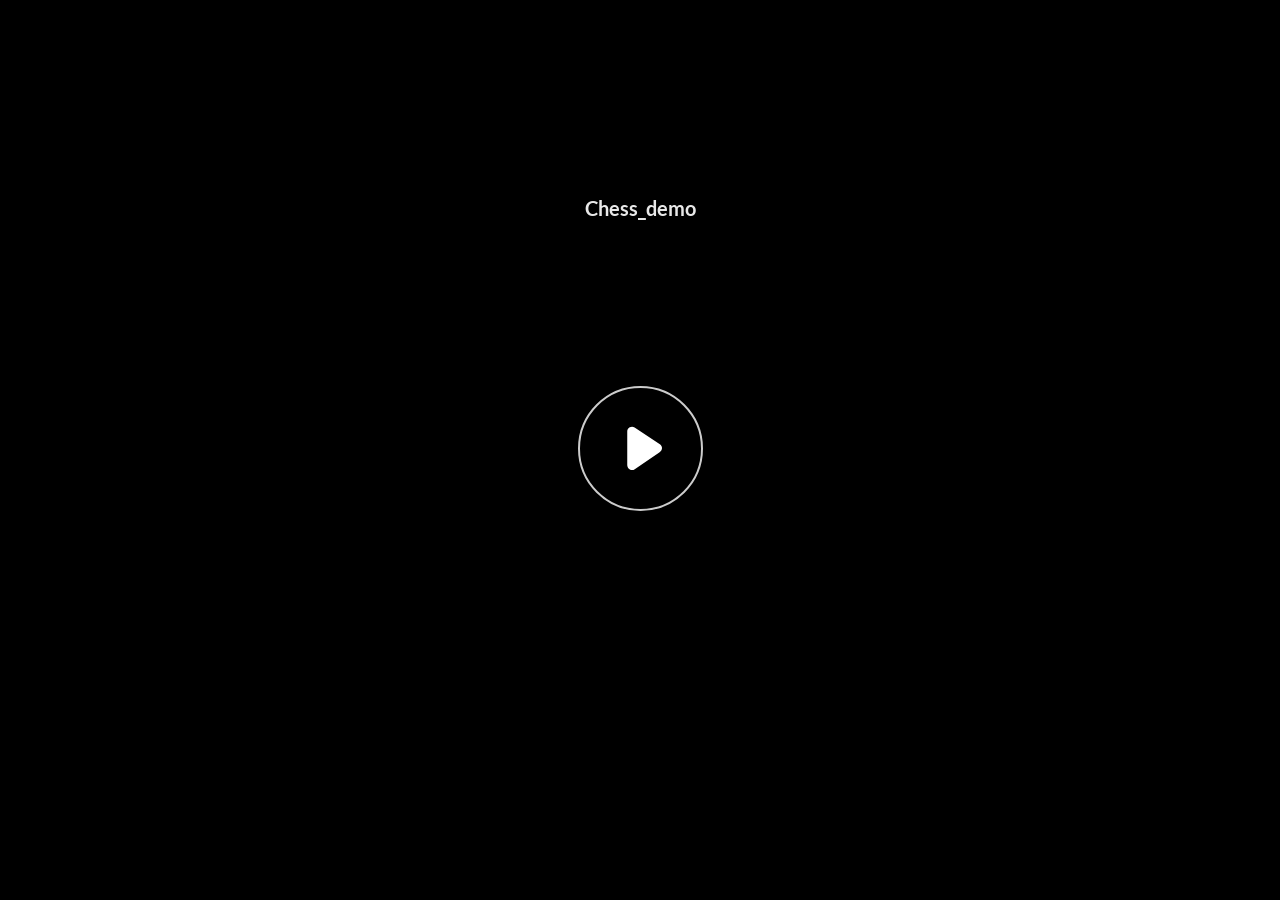
<file: index.html>
﻿<!doctype html>
<html lang="fr-FR">
<head>
  <meta charset="utf-8">
  <!-- Créé à l'aide de Storyline 360 x64 - http://www.articulate.com  -->
  <!-- version: 3.115.36688.0 -->
  <title>Chess_demo</title>
  <meta http-equiv="x-ua-compatible" content="IE=edge"/>
  <meta name="viewport" content="width=device-width,initial-scale=1,user-scalable=no,shrink-to-fit=no,minimal-ui"/>
  <meta name="apple-mobile-web-app-capable" content="yes"/>
  <style>
    html, body { height: 100%; padding: 0; margin: 0 }
    #app { height: 100%; width: 100%; }
  </style>

  <script>
    window.DS = {};
    window.globals = {
      DATA_PATH_BASE: '',
      HAS_FRAME: true,
      HAS_SLIDE: true,

      lmsPresent: false,
      tinCanPresent: false,
      cmi5Present: false,
      aoSupport: false,
      scale: 'Scaled',
      captureRc: false,
      browserSize: 'optimal',
      bgColor: '#282828',
      features: 'DropInBase,JsInteractions,PlayerMemoryEnhancements,PlayerSizeOption,SlideLevelScale',
      themeName: 'unified',
      preloaderColor: '#FFFFFF',
      suppressAnalytics: false,
      productChannel: 'stable',
      publishSource: 'storyline',
      aid: 'aid|b4f4a617-0e39-42a2-b440-563792917cf7',
      cid: '535922c4-c333-40e2-81b7-5f0505d2f2e3',
      playerVersion: '3.115.36688.0',
      publishTimestamp: '2026-05-27T09:37:40.9697326Z',
      maxIosVideoElements: 10,
      connectionSettings: { message: 'Vous%20%C3%AAtes%20hors%20ligne.%20Tentative%20de%20reconnexion...', useDarkTheme: false, mode: 'disabled' },
      hasFeature: function(feature) {
        return this.features.split(',').includes(feature);
      },
      
      parseParams: function(qs) {
        if (window.globals.parsedParams != null) {
          return window.globals.parsedParams;
        }
        qs = (qs || window.location.search.substr(1)).split('+').join(' ');
        var params = {},
            tokens,
            re = /[?&]?([^=]+)=([^&]*)/g;

        while (tokens = re.exec(qs)) {
          params[decodeURIComponent(tokens[1]).trim()] =
            decodeURIComponent(tokens[2]).trim();
        }
        window.globals.parsedParams = params;
        return params;
      }

    };

    if (window.flagsUnderTest != null) {
      window.globals.features = window.flagsUnderTest.reduce((accum, feature) => {
        if (!accum.includes(feature)) {
          accum.push(feature);
        }
        return accum;
      }, window.globals.features.split(',')).join();
    }
  </script>
  <script>
    var isIe11 = ('ActiveXObject' in window || window.MSBlobBuilder != null)
      && window.msCrypto != null && !window.ActiveXObject;
    if (isIe11) {
      window.globals.unsupportedBrowser = true;
      document.write(atob('[base64]'));
    }
  </script>

  <script>
    if (window.globals.hasFeature('Localization')) {
      
      
    }
  </script>

  
  
  <script>window.THREE = { };</script>
  
</head>
<body style="background: #282828" class="cs-HTML theme-unified">
  <!-- 360 -->
  <script>!function(){var e,i=/iPhone/i,o=/iPod/i,n=/iPad/i,t=/\biOS-universal(?:.+)Mac\b/i,r=/\bAndroid(?:.+)Mobile\b/i,a=/Android/i,d=/(?:SD4930UR|\bSilk(?:.+)Mobile\b)/i,p=/Silk/i,l=/Windows Phone/i,u=/\bWindows(?:.+)ARM\b/i,b=/BlackBerry/i,s=/BB10/i,c=/Opera Mini/i,f=/\b(CriOS|Chrome)(?:.+)Mobile/i,h=/Mobile(?:.+)Firefox\b/i,v=function(e){return void 0!==e&&"MacIntel"===e.platform&&"number"==typeof e.maxTouchPoints&&e.maxTouchPoints>1&&"undefined"==typeof MSStream};e=function(e){var m={userAgent:"",platform:"",maxTouchPoints:0};e||"undefined"==typeof navigator?"string"==typeof e?m.userAgent=e:e&&e.userAgent&&(m={userAgent:e.userAgent,platform:e.platform,maxTouchPoints:e.maxTouchPoints||0}):m={userAgent:navigator.userAgent,platform:navigator.platform,maxTouchPoints:navigator.maxTouchPoints||0};var g=m.userAgent,y=g.split("[FBAN");void 0!==y[1]&&(g=y[0]),void 0!==(y=g.split("Twitter"))[1]&&(g=y[0]);var A=function(e){return function(i){return i.test(e)}}(g),w={apple:{phone:A(i)&&!A(l),ipod:A(o),tablet:!A(i)&&(A(n)||v(m))&&!A(l),universal:A(t),device:(A(i)||A(o)||A(n)||A(t)||v(m))&&!A(l)},amazon:{phone:A(d),tablet:!A(d)&&A(p),device:A(d)||A(p)},android:{phone:!A(l)&&A(d)||!A(l)&&A(r),tablet:!A(l)&&!A(d)&&!A(r)&&(A(p)||A(a)),device:!A(l)&&(A(d)||A(p)||A(r)||A(a))||A(/\bokhttp\b/i)},windows:{phone:A(l),tablet:A(u),device:A(l)||A(u)},other:{blackberry:A(b),blackberry10:A(s),opera:A(c),firefox:A(h),chrome:A(f),device:A(b)||A(s)||A(c)||A(h)||A(f)},any:!1,phone:!1,tablet:!1};return w.any=w.apple.device||w.android.device||w.windows.device||w.other.device,w.phone=w.apple.phone||w.android.phone||w.windows.phone,w.tablet=w.apple.tablet||w.android.tablet||w.windows.tablet,w}(),"object"==typeof exports&&"undefined"!=typeof module?module.exports=e:"function"==typeof define&&define.amd?define((function(){return e})):this.isMobile=e}();
    window.isMobile.apple.tablet = window.isMobile.apple.tablet ||
      (navigator.platform === 'MacIntel' && navigator.maxTouchPoints > 1);
    window.isMobile.apple.device = window.isMobile.apple.device || window.isMobile.apple.tablet;
    window.isMobile.tablet = window.isMobile.tablet || window.isMobile.apple.tablet;
    window.isMobile.any = window.isMobile.any || window.isMobile.apple.tablet;
  </script>

  <div id="focus-sink" tabindex="-1"></div>

  <div id="preso"></div>
  <script>
    (function() {

      var classTypes = [ 'desktop', 'mobile', 'phone', 'tablet' ];

      var addDeviceClasses = function(prefix, testObj) {
        var curr, i;
        for (i = 0; i < classTypes.length; i++) {
          curr = classTypes[i];
          if (testObj[curr]) {
            document.body.classList.add(prefix + curr);
          }
        }
      };

      var params = window.globals.parseParams(),
          isDevicePreview = params.devicepreview === '1',
          isPhoneOverride = params.deviceType === 'phone' || (isDevicePreview && params.phone == '1'),
          isTabletOverride = (params.deviceType === 'tablet' || isDevicePreview) && !isPhoneOverride,
          isMobileOverride = isPhoneOverride || isTabletOverride;

      var deviceView = {
        desktop: !window.isMobile.any && !isMobileOverride,
        mobile: window.isMobile.any || isMobileOverride,
        phone: isPhoneOverride || (window.isMobile.phone && !isTabletOverride),
        tablet: isTabletOverride || window.isMobile.tablet
      };

      window.globals.deviceView = deviceView;
      window.isMobile.desktop = !window.isMobile.any;
      window.isMobile.mobile = window.isMobile.any;

      addDeviceClasses('view-', deviceView);

    })();
  </script>
  
  <script src='story_content/triggers.js' type=text/javascript></script>
<script src='story_content/user.js' type=text/javascript></script>
  <div class="slide-loader"></div>

  <script>
    var doc = document, loader = doc.body.querySelector('.slide-loader'); [ 1, 2, 3 ].forEach(function(n) { var d = doc.createElement('div'); d.style.backgroundColor = window.globals.preloaderColor; d.classList.add('mobile-loader-dot'); d.classList.add('dot' + n); loader.appendChild(d); });
  </script>

  <div class="mobile-load-title-overlay" style="display: none">
    <div class="mobile-load-title">Chess_demo</div>
  </div>

  <div class="mobile-chrome-warning"></div>

  
<style>
  .warn-connection-dialog {
    display: none;
    background: transparent;
    pointer-events: all;
    position: fixed;
    left: 0;
    top: 0;
    width: 100%;
    height: 100%;
    z-index: 999;
  }

  .warn-connection-content {
    pointer-events: all;
    border-radius: 4px;
    background: white;
    border: 1px solid #E7E7E7;
    color: #333333;
    box-shadow: 0 2px 4px rgba(0, 0, 0, 0.25);
    transition: all 150ms ease-out;
    position: absolute;
    white-space: nowrap;
  }

  .view-phone.is-landscape .warn-connection-content {
    left: 23px;
    bottom: 23px;
  }

  .view-tablet.is-landscape .warn-connection-content {
    left: 50%;
    top: 20px;
    transform: translateX(-50%);
  }

  .view-mobile.is-portrait .warn-connection-content {
    transform: translate(-50%, calc(-100% - 15px));
  }

  .warn-connection-content p {
    display: inline-block;
    margin: 0 8px 0 0;
    line-height: 33px;
    font-size: 11px;
  }

  .warn-connection-content svg {
    position: relative;
    vertical-align: middle;
    margin: 0 2px 2px 8px;
  }

  .view-desktop .warn-connection-content {
    left: 1.5em;
    bottom: 1.5em;
  }

  .view-desktop .warn-connection-content p {
    font-size: 1.1em;
  }

  .is-offline .warn-connection-dialog {
    display: block;
  }

  .is-offline .cs-panel * {
    pointer-events: none !important;
  }

  .is-offline .cs-panel {
    pointer-events: all !important;
  }

  .is-offline #nav-controls * {
    pointer-events: none !important;
  }

  .is-offline #nav-controls {
    pointer-events: all !important;
  }
</style>

<div class="warn-connection-dialog" role="alertdialog" aria-modal="true" tabindex="0" aria-labelledby="warn-connection-message">
  <div class="warn-connection-content">
    <svg width="17" height="15" viewBox="0 0 17 15" xmlns="http://www.w3.org/2000/svg">
      <path fill="#8F0000" stroke="white" d="M16.07,12.98 L15.88,12.23 L9.51,1.21 C8.97,0.26,7.6,0.26,7.06,1.21 L0.69,12.23 C0.15,13.16,0.81,14.36,1.91,14.36 H14.65 C15.47,14.36,16.05,13.7,16.07,12.98 Z"/>
      <path fill="white" stroke="white" d="M8.58,5.5 C8.35,5.28,8.5,5.35,8.21,5.32 C8.09,5.35,7.97,5.49,7.96,5.67 C7.97,5.79,7.98,5.92,7.98,6.04 L7.98,6.04 C7.99,6.17,8,6.31,8.01,6.43 L8.01,6.44 C8.03,6.92,8.06,7.41,8.09,7.9 L8.09,7.9 C8.12,8.39,8.14,8.88,8.17,9.37 C8.17,9.39,8.18,9.42,8.2,9.44 C8.23,9.46,8.25,9.47,8.28,9.47 C8.31,9.47,8.34,9.46,8.35,9.44 C8.37,9.43,8.38,9.4,8.39,9.35 L8.39,9.34 C8.39,9.24,8.4,9.15,8.4,9.05 L8.4,9.05 C8.41,8.96,8.41,8.86,8.42,8.75 C8.43,8.44,8.45,8.12,8.47,7.81 L8.47,7.81 C8.49,7.49,8.51,7.18,8.53,6.87 C8.55,6.46,8.56,6.05,8.59,5.64 L8.6,5.62 C8.6,5.57,8.59,5.53,8.58,5.5 L8.21,5.32 Z"/>
      <circle fill="white" stroke="white" cx="8.3" cy="11.35" r="0.3"/>
    </svg>
    <p id="warn-connection-message">You are offline. Trying to reconnect...</p>
  </div>
</div>

<script>
  (function() {
    window.DS.connection = {
      warningShown: false,
      assets: {},
      loadingAssetGroup: false,
      retryDelay: 500
    };

    var connectionSettings = window.globals.connectionSettings || {};

    var useConnectionMessages = window.AbortController != null &&
      window.location.protocol != 'file:' &&
      connectionSettings.mode === 'normal';

    window.DS.connection.useConnectionMessages = useConnectionMessages;

    var assetCount = 0;
    var checkLoadedId;


    if (useConnectionMessages && connectionSettings != null) {
      var contentEl = document.querySelector('.warn-connection-content');
      var messageEl = contentEl.querySelector('p');

      if (connectionSettings.useDarkTheme) {
        contentEl.style.borderColor = '#BABBBA';
        contentEl.style.backgroundColor = '#282828';
        contentEl.style.color = '#FFFFFF';
      }

      if (connectionSettings.message != null) {
        messageEl.textContent = window.decodeURIComponent(connectionSettings.message);
      }
    }

    function checkAssetsReady() {
      for (var i in DS.connection.assets) {
        if (!DS.connection.assets[i].success) {
          return false;
        }
      }
      return true;
    }

    function stopAssetGroup() {
      if (!useConnectionMessages) { return; }

      assetCount = 0;

      DS.connection.oldAssetGroup = DS.connection.assets;
      DS.connection.assets = {};
      DS.connection.loadingAssetGroup = false;
      clearInterval(checkLoadedId);
    }

    function startAssetGroup() {
      if (!useConnectionMessages) { return; }
      var ticks = 0;
      clearInterval(checkLoadedId);
      checkLoadedId = setInterval(function() {
        var loaded = 0;
        if (assetCount === 0 && loaded === 0) {
          clearInterval(checkLoadedId);
          return;
        }

        for (var i in DS.connection.assets) {
          if (DS.connection.assets[i].success) {
            loaded++;
          }
        }

        if (assetCount === loaded && checkAssetsReady()) {
          for (var i in DS.connection.assets) {
            if (DS.connection.assets[i].action) {
              DS.connection.assets[i].action();
            }
          }
          hideWarning();
          stopAssetGroup();
        }
      }, 100)
    }

    function requiredAsset(url, action, retry, type) {
      if (!useConnectionMessages) { return; }
      if (DS.connection.assets[url]) { return; }

      DS.connection.assets[url] = {
        success: false, action: action, retry: retry, type: type
      };
      assetCount = Object.keys(DS.connection.assets).length;
      if (!DS.connection.loadingAssetGroup) {
        startAssetGroup();
      }
      DS.connection.loadingAssetGroup = true;
    }

    function assetLoaded(url) {
      if (!useConnectionMessages) { return; }
      if (DS.connection.assets[url]) {
        DS.connection.assets[url].success = true;
      }
    }

    function assetFailed(url) {
      if (!useConnectionMessages) { return; }
      if (!DS.connection.assets[url]) {
        if (/\.js$/.test(url) && url.indexOf('transcripts') === -1) {
          setTimeout(function() {
            if (DS.connection.lastSlideLoaded != null) {
              DS.connection.lastSlideLoaded();
            }
          }, DS.connection.retryDelay);
        }
        return;
      }
      if (!DS.connection.warningShown) { showWarning(); }
      if (DS.connection.assets[url].retry) {
        setTimeout(function() {
          if (!DS.connection.assets[url].success) {
            DS.connection.assets[url].retry()
          }
        }, DS.connection.retryDelay);
      }
    }

    function hideWarning() {
      document.body.classList.remove('is-offline');
      DS.connection.warningShown = false;
      enableKeys();
    }
    DS.connection.hideWarning = hideWarning

    function showWarning(btn) {
      document.body.classList.add('is-offline')
      DS.connection.warningShown = true;
      updateWarningPosition();
      disableKeys();
    }

    function updateWarningPosition() {
      if (!DS.connection.warningShown) {
        return;
      }

      var isPortrait = document.body.classList.contains('is-portrait');
      var isMobile = document.body.classList.contains('view-mobile');
      var warningEl = document.querySelector('.warn-connection-content');

      if (isPortrait && isMobile) {
        var slide = document.querySelector('.primary-slide');
        var slideRect = slide != null
          ? slide.getBoundingClientRect()
          : { top: window.innerHeight, left: 0, width: window.innerWidth };

        warningEl.style.top = `${slideRect.top}px`
        warningEl.style.left = `${slideRect.left + slideRect.width / 2}px`
      } else {
        warningEl.style.top = null;
        warningEl.style.left = null;
      }

      window.requestAnimationFrame(updateWarningPosition);
    }

    function onDisableKeyDown(e) {
      e.preventDefault();
      e.stopImmediatePropagation();
    }

    function onDisableKeyUp(e) {
      e.preventDefault();
      e.stopImmediatePropagation();
    }

    var accStyle = document.createElement('style');
    var warnDialogEl = document.querySelector('.warn-connection-dialog');

    function disableKeys() {
      if (DS.views && DS.views.nsStack && DS.views.nsStack.length === 1) {
        DS.views.nsStack[0].tabReachable = false
        DS.views.nsStack[0].updateTabIndex(true);
      }

      accStyle.innerHTML = '.acc-shadow-dom { display: none; }';
      document.body.appendChild(accStyle);

      warnDialogEl.parentNode.append(warnDialogEl);
      warnDialogEl.focus();
    }

    function enableKeys() {
      accStyle.remove();
      if (DS.views && DS.views.nsStack && DS.views.nsStack.length === 1 && DS.views.nsStack[0].name === '_frame') {
        DS.views.nsStack[0].tabReachable = true;
        DS.views.nsStack[0].updateTabIndex();
      }
    }

    // these will all be noops if the feature flag isn't set in
    // the data and `window.globals.features`
    DS.connection.requiredAsset = requiredAsset;
    DS.connection.assetLoaded = assetLoaded;
    DS.connection.assetFailed = assetFailed;
    DS.connection.stopAssetGroup = stopAssetGroup;
    DS.connection.startAssetGroup = startAssetGroup;
  })();
</script>


  <script>
    
    if (window.autoSpider && window.vInterfaceObject) {
      document.querySelector('.mobile-load-title-overlay').style.display = 'none';
    }
  </script>

  

  <link rel="stylesheet" href="html5/data/css/output.min.css" data-noprefix/>
</body>
<script src="html5/lib/scripts/bootstrapper.min.js"></script>
</html>
</file>
<file: html5/data/css/output.min.css>
@font-face {
  font-family: 'LatoBold Charset1_ BoldB0EAFD59';
  src: url('[data-uri]');
  font-style: normal;
  font-weight: normal;
}
@font-face {
  font-family: 'Lato Charset1_ 5vbIG5by84A5F719';
  src: url('[data-uri]');
  font-style: normal;
  font-weight: normal;
}
@font-face {
  font-family: 'Baskerville Old Face Ch785AC4F0';
  src: url('[data-uri]');
  font-style: normal;
  font-weight: normal;
}
@font-face {
  font-family: 'Baskerville Old FacBoldCF4C7742';
  src: url('[data-uri]');
  font-style: normal;
  font-weight: normal;
}
@font-face {
  font-family: 'Open SansBold CharsBold3BDEA53A';
  src: url('[data-uri]');
  font-style: normal;
  font-weight: normal;
}
@font-face {
  font-family: 'Open Sans Charset1_ 64IA92CADDE';
  src: url('[data-uri]');
  font-style: normal;
  font-weight: normal;
}
@font-face {
  font-family: 'Baskerville Old Face Ch6A4C242A';
  src: url('[data-uri]');
  font-style: normal;
  font-weight: normal;
}
@font-face {
  font-family: 'Baskerville Old FacBold9F7AD5CF';
  src: url('[data-uri]');
  font-style: normal;
  font-weight: normal;
}
@font-face {
  font-family: 'Open Sans Charset0_v9TY33EDE6F2';
  src: url('[data-uri]');
  font-style: normal;
  font-weight: normal;
}
@font-face {
  font-family: 'Open SansBold CharsBoldE47A47C6';
  src: url('[data-uri]');
  font-style: normal;
  font-weight: normal;
}
.cs-HTML {
  background: rgba(40, 40, 40, 1);
}
.cs-npnxnanbnsnfns00000000001 .cs-infopanel  {
  box-shadow: 0 1px 0 rgba(0, 0, 0, 0);
  background: rgba(255, 255, 255, 1);
}
.cs-npnxnanbnsnfns00000000001 .cs-infopanel .cs-link {
  color: rgba(186, 187, 186, 1);
}
.cs-npnxnanbnsnfns00000000001 .cs-infopanel .cs-link:hover {
  color: rgba(255, 255, 255, 1);
}
.cs-npnxnanbnsnfns00000000001 .cs-infopanel .cs-name {
  color: rgba(68, 68, 68, 1);
}
.cs-npnxnanbnsnfns00000000001 .cs-infopanel .cs-title {
  color: rgba(153, 153, 153, 1);
}
.cs-npnxnanbnsnfns00000000001 .cs-infopanelpopup  {
  box-shadow: 0 1px 0 rgba(0, 0, 0, 0);
  background: rgba(0, 0, 0, 0);
}
.cs-npnxnanbnsnfns00000000001 .cs-infopanelpopup .cs-link {
  color: rgba(255, 0, 0, 1);
}
.cs-npnxnanbnsnfns00000000001 .cs-infopanelpopup .cs-link:hover {
  color: rgba(255, 255, 255, 1);
}
.cs-npnxnanbnsnfns00000000001 .cs-infopanelpopup .cs-name {
  color: rgba(255, 255, 255, 1);
}
.cs-npnxnanbnsnfns00000000001 .cs-infopanelpopup .cs-bio {
  color: rgba(186, 187, 186, 1);
}
.cs-npnxnanbnsnfns00000000001 .cs-timer  {
  color: rgba(186, 187, 186, 1);
}
.cs-npnxnanbnsnfns00000000001 .cs-duration stop:first-child {
  stop-color: rgba(60, 60, 60, 1);
}
.cs-npnxnanbnsnfns00000000001 .cs-duration stop:last-child {
  stop-color: rgba(60, 60, 60, 1);
}
.cs-npnxnanbnsnfns00000000001 .cs-elapsed stop:first-child {
  stop-color: rgba(254, 227, 71, 1);
}
.cs-npnxnanbnsnfns00000000001 .cs-elapsed stop:last-child {
  stop-color: rgba(254, 227, 71, 1);
}
.cs-npnxnanbnsnfns00000000001 .cs-timer .cs-pie .cs-innerstroke {
  stroke: rgba(199, 199, 199, 1);
}
.cs-npnxnanbnsnfns00000000001 .cs-timer .cs-pie .cs-innerborder {
  stroke: rgba(255, 255, 255, 1);
}
.cs-npnxnanbnsnfns00000000001 .cs-window  {
  box-shadow: 0 8px 5px rgba(0, 0, 0, 0.2);
  border-color: rgba(49, 99, 0, 0);
  background: rgba(33, 33, 33, 1);
  color: rgba(248, 248, 248, 1);
}
.cs-npnxnanbnsnfns00000000001 .cs-window .cs-diva {
  border-color: rgba(78, 78, 78, 1);
}
.cs-npnxnanbnsnfns00000000001 .cs-window .cs-divb {
  border-color: rgba(78, 78, 78, 0);
}
.cs-npnxnanbnsnfns00000000001 .cs-editor .cs-editor-slide {
  color: rgba(226, 226, 226, 1);
}
.cs-npnxnanbnsnfns00000000001 .cs-editor .cs-editor-html {
  color: rgba(186, 187, 186, 1);
}
.cs-npnxnanbnsnfns00000000001 .cs-editor .cs-editor-button {
  text-shadow: 0 1px 0 rgba(0, 0, 0, 0);
  color: rgba(255, 255, 255, 1);
  border-color: rgba(211, 211, 211, 1);
  background: rgba(34, 34, 34, 1);
}
.cs-npnxnanbnsnfns00000000001 .cs-editor .cs-editor-button:hover {
  background: rgba(68, 68, 68, 1);
}
.cs-npnxnanbnsnfns00000000001 .cs-editor .cs-editor-button:active {
  background: rgba(68, 68, 68, 1);
}
.cs-npnxnanbnsnfns00000000001 .cs-listitem  {
  color: rgba(186, 187, 186, 1);
  border-color: none;
  border: 1px solid transparent;
}
.cs-npnxnanbnsnfns00000000001 .cs-listitem:hover {
  background: rgba(255, 255, 255, 0.06);
  border-color: rgba(108, 108, 108, 1) !important;
  border-width: 1px;
  border-radius: 2px;
  border-style: solid;
  box-sizing: border-box;
}
.cs-npnxnanbnsnfns00000000001 .cs-listitem.hover {
  background: rgba(255, 255, 255, 0.06);
  border-color: rgba(108, 108, 108, 1) !important;
  border-width: 1px;
  border-radius: 2px;
  border-style: solid;
  box-sizing: border-box;
}
.cs-npnxnanbnsnfns00000000001 .cs-glossary  {
  color: rgba(186, 187, 186, 1);
}
.cs-npnxnanbnsnfns00000000001 .cs-glossary .cs-scrolling-panel {
  background: rgba(0, 0, 0, 0);
}
.cs-npnxnanbnsnfns00000000001 .cs-glossary .cs-term.cs-selected .cs-choice-list-trigger {
  color: rgba(255, 255, 255, 1);
  background: rgba(255, 255, 255, 1);
}
.cs-npnxnanbnsnfns00000000001 .cs-glossary .cs-term.cs-selected .cs-choice-list-trigger:focus {
  color: rgba(255, 255, 255, 1);
  background: rgba(255, 255, 255, 1);
}
.cs-npnxnanbnsnfns00000000001 .cs-glossary .cs-term:hover .cs-choice-list-trigger {
  background: rgba(186, 187, 186, 1);
}
.cs-npnxnanbnsnfns00000000001 .cs-glossary .cs-term.hover .cs-choice-list-trigger {
  background: rgba(186, 187, 186, 1);
}
.cs-npnxnanbnsnfns00000000001 .cs-glossary .cs-term .cs-choice-list-trigger:focus {
  background: rgba(186, 187, 186, 1);
}
.cs-npnxnanbnsnfns00000000001 .cs-glossary .cs-diva {
  border-color: rgba(0, 0, 0, 0);
}
.cs-npnxnanbnsnfns00000000001 .cs-glossary .cs-divb {
  border-color: rgba(0, 0, 0, 0);
}
.cs-npnxnanbnsnfns00000000001 .cs-glossary .cs-divc {
  border-color: rgba(0, 0, 0, 0);
}
.cs-npnxnanbnsnfns00000000001 .cs-glossary .cs-heading {
  color: rgba(248, 248, 248, 1);
  font-weight: 700;
}
.note-content p span {
  color: rgba(186, 187, 186, 1);
  line-height: 1.4em;
  font-size: 103.769%;
}
.cs-npnxnanbnsnfns00000000001 .cs-resource .cs-separator {
  border-color: rgba(0, 0, 0, 0);
}
.cs-npnxnanbnsnfns00000000001 .cs-outline  {
  color: rgba(45, 45, 45, 1);
}
.cs-npnxnanbnsnfns00000000001 .cs-outline .cs-diva {
  border-color: rgba(0, 0, 0, 0);
}
.cs-npnxnanbnsnfns00000000001 .cs-outline .cs-divb {
  border-color: rgba(0, 0, 0, 0);
}
.cs-npnxnanbnsnfns00000000001 .cs-outline .cs-divc {
  border-color: rgba(0, 0, 0, 0);
}
.cs-npnxnanbnsnfns00000000001 .cs-outline .cs-search-filter:hover {
  color: rgba(0, 0, 0, 0);
}
.cs-npnxnanbnsnfns00000000001 .cs-outline .cs-search-filter.hover {
  color: rgba(0, 0, 0, 0);
}
.cs-npnxnanbnsnfns00000000001 .cs-transcript  {
  color: rgba(255, 255, 255, 1);
}
.cs-npnxnanbnsnfns00000000001 .cs-transcript .cs-div {
  border-color: rgba(0, 0, 0, 0);
}
.cs-npnxnanbnsnfns00000000001 .cs-tabs:not(.topmenu-item) {
  color: rgba(248, 248, 248, 1);
}
.cs-npnxnanbnsnfns00000000001 .cs-tabs .cs-inner-button:not(.topmenu-item) {
  text-shadow: 0 1px 0 rgba(0, 0, 0, 0);
}
.cs-npnxnanbnsnfns00000000001 .cs-tabs:hover:not(.topmenu-item) {
  color: rgba(248, 248, 248, 1);
}
.cs-npnxnanbnsnfns00000000001 .cs-tabs.cs-selected {
  background: rgba(0, 0, 0, 0);
  color: rgba(248, 248, 248, 1);
}
.cs-npnxnanbnsnfns00000000001 .cs-seekcontrol  {
  background: rgba(0, 0, 0, 0);
  border-color: rgba(0, 0, 0, 0);
}
.cs-npnxnanbnsnfns00000000001 .cs-seekcontrol .cs-button:hover .cs-icon {
  fill: rgba(255, 255, 255, 1);
}
.cs-npnxnanbnsnfns00000000001 .cs-seekcontrol .cs-button.hover .cs-icon {
  fill: rgba(255, 255, 255, 1);
}
.cs-npnxnanbnsnfns00000000001 .cs-seekcontrol .cs-button .cs-icon-shadow {
  fill: rgba(0, 0, 0, 0);
}
.cs-npnxnanbnsnfns00000000001 .cs-seekcontrol .cs-button .cs-icon {
  fill: rgba(180, 180, 180, 1);
}
.cs-npnxnanbnsnfns00000000001 .cs-seekcontrol .cs-seek .cs-fill {
  background: rgba(255, 255, 255, 0.6);
}
.cs-npnxnanbnsnfns00000000001 .cs-seekcontrol .cs-seek {
  background: rgba(108, 108, 108, 1);
  border-color: rgba(0, 0, 0, 0);
}
.cs-npnxnanbnsnfns00000000001 .cs-searchinput .cs-input {
  color: rgba(186, 187, 186, 1);
  border-color: rgba(0, 0, 0, 0);
  background: rgba(255, 255, 255, 0.06);
}
.cs-npnxnanbnsnfns00000000001 .cs-searchinput .cs-input:focus {
  color: rgba(248, 248, 248, 1);
  background: rgba(41, 41, 41, 1);
}
.cs-npnxnanbnsnfns00000000001 .cs-searchinput .cs-input:hover {
  box-shadow: inset 0 0 1px 0 rgba(69, 126, 19, 0);
}
.cs-npnxnanbnsnfns00000000001 .cs-searchinput .cs-input.hover {
  box-shadow: inset 0 0 1px 0 rgba(69, 126, 19, 0);
}
.cs-npnxnanbnsnfns00000000001 .cs-searchinput .cs-button .cs-icon {
  fill: rgba(186, 187, 186, 1);
}
.cs-npnxnanbnsnfns00000000001 .cs-searchinput .cs-button:hover {
  fill: rgba(63, 133, 0, 1);
}
.cs-npnxnanbnsnfns00000000001 .cs-searchinput .cs-button.hover {
  fill: rgba(63, 133, 0, 1);
}
.cs-npnxnanbnsnfns00000000001 .cs-menu  {
  box-shadow: 0 1px 0 rgba(0, 0, 0, 0);
  background: rgba(33, 33, 33, 1);
}
.cs-npnxnanbnsnfns00000000001 .cs-topmenu-item.active .cs-tab {
  background: rgba(33, 33, 33, 1);
}
.cs-npnxnanbnsnfns00000000001 .cs-logo  {
  box-shadow: 0 1px 0 rgba(37, 75, 0, 1);
  background: rgba(255, 255, 255, 0);
}
.cs-npnxnanbnsnfns00000000001 .cs-checkbox  {
  color: rgba(255, 255, 255, 1);
}
.cs-npnxnanbnsnfns00000000001 .cs-checkbox:hover {
  border-color: rgba(175, 221, 130, 1);
}
.cs-npnxnanbnsnfns00000000001 .cs-checkbox.hover {
  border-color: rgba(175, 221, 130, 1);
}
.cs-npnxnanbnsnfns00000000001 .cs-checkbox .cs-box {
  color: rgba(255, 255, 255, 1);
  border-color: rgba(42, 83, 0, 1);
}
.cs-npnxnanbnsnfns00000000001 .cs-checkbox .cs-box:checked::after {
  color: rgba(43, 196, 0, 1);
}
.cs-npnxnanbnsnfns00000000001 .cs-button  {
  text-shadow: 0 1px 0 rgba(0, 0, 0, 0);
  color: rgba(186, 187, 186, 1);
  border-color: rgba(0, 0, 0, 0);
  background: rgba(0, 0, 0, 0);
  box-shadow: 0 1px 0 rgba(0, 0, 0, 0);
}
.cs-npnxnanbnsnfns00000000001 .cs-button .cs-icon {
  fill: rgba(186, 187, 186, 1);
}
.cs-npnxnanbnsnfns00000000001 .cs-button .cs-icon-shadow {
  fill: rgba(0, 0, 0, 0);
}
.cs-npnxnanbnsnfns00000000001 .cs-button:hover {
  background: rgba(248, 248, 248, 1);
}
.cs-npnxnanbnsnfns00000000001 .cs-button.hover {
  background: rgba(248, 248, 248, 1);
}
.cs-npnxnanbnsnfns00000000001 .cs-button:active {
  background: rgba(0, 0, 0, 0);
}
.cs-npnxnanbnsnfns00000000001 .cs-button.cs-disabled:hover {
  background: rgba(0, 0, 0, 0);
}
.cs-npnxnanbnsnfns00000000001 .cs-button.cs-disabled.hover {
  background: rgba(0, 0, 0, 0);
}
.cs-npnxnanbnsnfns00000000001 .cs-button.cs-disabled:active {
  background: rgba(0, 0, 0, 0);
}
.cs-npnxnanbnsnfns00000000001 .cs-button.cs-volume:hover {
  background: rgba(0, 0, 0, 0);
}
.cs-npnxnanbnsnfns00000000001 .cs-button.cs-volume.hover {
  background: rgba(0, 0, 0, 0);
}
.cs-npnxnanbnsnfns00000000001 .cs-button.cs-volume:active {
  background: rgba(0, 0, 0, 0);
}
.cs-npnxnanbnsnfns00000000001.cs-base  {
  color: rgba(186, 187, 186, 1);
  border-color: rgba(40, 40, 40, 1);
  background: rgba(40, 40, 40, 1);
}
.cs-npnxnanbnsnfns00000000001.cs-base .cs-separator .cs-diva {
  background: rgba(69, 69, 69, 1);
}
.cs-npnxnanbnsnfns00000000001.cs-base .cs-separator .cs-divb {
  background: rgba(0, 0, 0, 0);
}
.cs-npnxnanbnsnfns00000000001.cs-base .cs-topmenu-item.active .cs-tab {
  border-color: rgba(69, 69, 69, 1);
}
.cs-npnxnanbnsnfns00000000001.cs-base .cs-topmenu-item.active .cs-panel {
  border-color: rgba(69, 69, 69, 1);
}
.cs-npnxnanbnsnfns00000000001.cs-base .cs-left {
  background: rgba(33, 33, 33, 1);
}
.cs-npnxnanbnsnfns00000000001.cs-base .cs-area-primary .cs-slide-container {
  background: rgba(40, 40, 40, 1);
}
.cs-npnxnanbnsnfns00000000001.cs-base.cs-custom-theme .cs-brandhighlight-bg {
  background: rgba(79, 189, 244, 1) !important;
}
.cs-npnxnanbnsnfns00000000001.cs-base.cs-custom-theme .cs-brandhighlight-secondary-bg {
  background: rgba(255, 255, 255, 1) !important;
}
.cs-npnxnanbnsnfns00000000001.cs-base.cs-custom-theme .cs-brandhighlight-border {
  border-color: rgba(79, 189, 244, 1) !important;
}
.cs-npnxnanbnsnfns00000000001.cs-base.cs-custom-theme .cs-brandhighlight-text {
  color: rgba(79, 189, 244, 1) !important;
}
.cs-npnxnanbnsnfns00000000001.cs-base.cs-custom-theme .cs-brandhighlight-fill {
  fill: rgba(79, 189, 244, 1) !important;
}
.cs-npnxnanbnsnfns00000000001.cs-base.cs-custom-theme .cs-listitem.cs-selected {
  background-color: rgba(255, 255, 255, 0.06) !important;
}
.cs-npnxnanbnsnfns00000000001 .cs-volume::-moz-range-thumb {
  border-color: rgba(43, 85, 0, 1);
  box-shadow: inset 0 0 1px 0 rgba(43, 85, 0, 1);
  background: rgba(255, 255, 255, 1);
}
.cs-npnxnanbnsnfns00000000001 .cs-volume::-ms-thumb {
  border-color: rgba(43, 85, 0, 1);
  box-shadow: inset 0 0 1px 0 rgba(43, 85, 0, 1);
  background: rgba(255, 255, 255, 1);
}
.cs-npnxnanbnsnfns00000000001 .cs-volume::-webkit-slider-thumb {
  border-color: rgba(43, 85, 0, 1);
  box-shadow: inset 0 0 1px 0 rgba(43, 85, 0, 1);
  background: rgba(255, 255, 255, 1);
}
.cs-npnxnanbnsnfns00000000001 .cs-volume::-moz-range-track {
  border-color: rgba(66, 140, 1, 1);
  background: rgba(108, 108, 108, 1);
}
.cs-npnxnanbnsnfns00000000001 .cs-volume::-ms-track {
  border-color: rgba(66, 140, 1, 1);
  background: rgba(108, 108, 108, 1);
}
.cs-npnxnanbnsnfns00000000001 .cs-volume::-webkit-slider-runnable-track {
  border-color: rgba(66, 140, 1, 1);
  background: rgba(108, 108, 108, 1);
}
body.show-focus .tab-focus-box {
  box-shadow: 0 0 0 1px rgba(255, 255, 0, 1), 0 0 0 3px rgba(0, 32, 96, 1), 0 0 5px 5px rgba(255, 255, 0, 1);
  border-color: transparent;
  outline: 2px transparent solid;
}
.skipnav {
  box-shadow: 0 0 0 1px rgba(255, 255, 0, 1), 0 0 0 3px rgba(0, 32, 96, 1), 0 0 5px 5px rgba(255, 255, 0, 1);
  border-color: transparent;
  outline: 2px transparent solid;
}
.cs-npnxnanbnsnfns00000000001 .cs-listitem:hover {
  color: none;
}
.cs-npnxnanbnsnfns00000000001 .cs-listitem.hover {
  color: none;
}
.cs-npnxnanbnsnfns00000000001 .cs-listitem.cs-viewed {
  color: #BABBBA;
}
.cs-npnxnanbnsnfns00000000001 .cs-listitem {
  color: #BABBBA;
}
.cs-npnxnanbnsnfns00000000001 .cs-listitem:hover .cs-icon-carrot * {
  fill: none;
}
.cs-npnxnanbnsnfns00000000001 .cs-listitem.hover .cs-icon-carrot * {
  fill: none;
}
.cs-npnxnanbnsnfns00000000001 .cs-listitem .cs-icon-carrot {
  color: none;
  top: calc(3px);
}
.cs-npnxnanbnsnfns00000000001 .cs-listitem .cs-icon-carrot .cs-shadow {
  color: #F8F8F8;
}
.cs-npnxnanbnsnfns00000000001 .item-collapsible .is-scene {
  color: #F8F8F8 !important;
  font-weight: 700;
}
.cs-npnxnanbnsnfns00000000001 .is-scene .cs-icon-carrot * {
  color: #F8F8F8 !important;
  font-weight: 700;
}
.cs-npnxnanbnsnfns00000000001 .is-scene:not(.outline-links-collapse) > a {
  color: #F8F8F8;
}
.cs-npnxnanbnsnfns00000000001 .is-scene:not(.outline-links-collapse) .cs-icon-carrot * {
  fill: none !important;
  color: #F8F8F8 !important;
}
.cs-npnxnanbnsnfns00000000001 .tabs, .cs-npnxnanbnsnfns00000000001 .cs-logo {
  border-bottom: 1px solid rgba(108, 108, 108, 1);
}
.cs-npnxnanbnsnfns00000000001 .area-secondary-wrapper:after {
  background-image: url('[data-uri]');
  background-size: 100%;
}
.cs-npnxnanbnsnfns00000000001 .panel-footer {
  background: #212121;
}
.cs-npnxnanbnsnfns00000000001 #outline-search {
  background: rgba(255, 255, 255, 0.06);
  border-color: rgba(108, 108, 108, 1);
  border-width: 1px;
  border-style: solid;
}
.cs-npnxnanbnsnfns00000000001 .topmenu-panel #outline-search {
  background: #545454;
}
.cs-npnxnanbnsnfns00000000001 .search-icon circle, .cs-npnxnanbnsnfns00000000001 .search-icon path {
  stroke: #BABBBA;
}
.cs-npnxnanbnsnfns00000000001 #outline-search input[type   =search] {
  color: #F8F8F8;
}
.cs-npnxnanbnsnfns00000000001 #outline-search ::-webkit-input-placeholder {
  color: #BABBBA !important;
}
.cs-npnxnanbnsnfns00000000001 #outline-search :-ms-input-placeholder {
  color: #BABBBA !important;
}
.cs-npnxnanbnsnfns00000000001 #outline-search ::-moz-placeholder {
  color: #BABBBA !important;
  opacity: 1;
}
.cs-npnxnanbnsnfns00000000001 .cs-topmenu-item.active, body:not(.is-touchable-tablet) .cs-npnxnanbnsnfns00000000001 .cs-topmenu-item:hover {
  color: #F8F8F8;
}
.cs-npnxnanbnsnfns00000000001 .cs-topmenu-item.button-tapped {
  color: #F8F8F8;
}
.cs-npnxnanbnsnfns00000000001 .cs-topmenu-item.active .cs-tab, .cs-npnxnanbnsnfns00000000001 .cs-topmenu-item .cs-tab {
  background: transparent !important;
  border: none !important;
}
.cs-npnxnanbnsnfns00000000001 .top-tabs-drop-icon div {
  background: #BABBBA;
}
.cs-npnxnanbnsnfns00000000001 .cs-panel.topmenu-panel .panel-content, .cs-npnxnanbnsnfns00000000001 .top-tabs-drop {
  background: #212121;
}
.cs-npnxnanbnsnfns00000000001 .cs-topmenu-item.active .cs-panel {
  background: #212121;
}
.cs-npnxnanbnsnfns00000000001 .cs-menu.topmenu-panel, .cs-npnxnanbnsnfns00000000001 .top-tabs-drop {
  border: 1px solid rgba(69, 69, 69, 1) !important;
  border-radius: 3px;
}
.cs-npnxnanbnsnfns00000000001 .resources .resources-list a:hover {
  background: rgba(255, 255, 255, 0.06);
}
body:not(.is-touchable-tablet) .cs-npnxnanbnsnfns00000000001 .resources .resources-list a:hover {
  background: rgba(255, 255, 255, 0.06);
}
.cs-npnxnanbnsnfns00000000001 .resources .resources-list a.hover {
  background: rgba(255, 255, 255, 0.06);
}
body:not(.is-touchable-tablet) .cs-npnxnanbnsnfns00000000001 .resources .resources-list a.hover {
  background: rgba(255, 255, 255, 0.06);
}
.cs-npnxnanbnsnfns00000000001 .resources .resources-list a.button-tapped {
  background: rgba(255, 255, 255, 0.06);
}
.cs-npnxnanbnsnfns00000000001 .cs-icon path, .cs-npnxnanbnsnfns00000000001 .cs-icon rect, .cs-npnxnanbnsnfns00000000001 .cs-icon polygon, .cs-npnxnanbnsnfns00000000001 .menu-icon-wrapper.menu-icon-wrapper-hover path {
  fill: #BABBBA;
}
.cs-npnxnanbnsnfns00000000001 .cs-icon .icon-stroke-only {
  fill: none !important;
  stroke: #BABBBA !important;
}
body:not(.is-touchable-tablet) .cs-npnxnanbnsnfns00000000001 .cs-button:hover .cs-icon path, body:not(.is-touchable-tablet) .cs-npnxnanbnsnfns00000000001 .cs-button:hover .cs-icon rect, body:not(.is-touchable-tablet) .cs-npnxnanbnsnfns00000000001 .cs-button:hover .cs-icon polygon {
  fill: #F8F8F8;
}
body:not(.is-touchable-tablet) .cs-npnxnanbnsnfns00000000001 .cs-tabs:hover .search-icon circle, body:not(.is-touchable-tablet) .cs-npnxnanbnsnfns00000000001 .cs-tabs:hover .search-icon path {
  stroke: #F8F8F8;
}
.cs-npnxnanbnsnfns00000000001 .cs-button.button-tapped .cs-icon path, .cs-npnxnanbnsnfns00000000001 .cs-button.button-tapped .cs-icon rect, .cs-npnxnanbnsnfns00000000001 .cs-button.button-tapped .cs-icon polygon {
  fill: #F8F8F8;
}
body:not(.is-touchable-tablet) .cs-npnxnanbnsnfns00000000001 .cs-button:hover .cs-icon .icon-stroke-only {
  fill: none !important;
  stroke: #F8F8F8 !important;
}
.cs-npnxnanbnsnfns00000000001 .cs-button:button-tapped .cs-icon .icon-stroke-only {
  fill: none !important;
  stroke: #F8F8F8 !important;
}
.cs-npnxnanbnsnfns00000000001 .menu-icon-wrapper.menu-icon-wrapper-hover svg path {
  fill: #F8F8F8;
}
.floating-sidebar:not(.sidebar-closed) .cs-npnxnanbnsnfns00000000001 #hamburger .menu-icon-wrapper svg path {
  fill: #BABBBA;
}
.floating-sidebar:not(.sidebar-closed) .cs-npnxnanbnsnfns00000000001 #hamburger .menu-icon-wrapper.menu-icon-wrapper-hover svg path {
  fill: #F8F8F8;
}
.cs-npnxnanbnsnfns00000000001 .volume .btn:before {
  background-image: url('[data-uri]');
}
.cs-npnxnanbnsnfns00000000001 .volume-track {
  background: #6C6C6C;
}
.cs-npnxnanbnsnfns00000000001 .volume-icon circle {
  stroke: #BABBBA;
}
.cs-npnxnanbnsnfns00000000001 .cs-settings > .settings-panel {
  background: #212121;
  border: 1px solid rgba(69, 69, 69, 1) !important;
  border-radius: 3px;
}
.cs-npnxnanbnsnfns00000000001 .cs-settings > .panel-down-arrow {
  fill: #212121;
}
.cs-npnxnanbnsnfns00000000001 .switch-toggle .border {
  stroke: #7C7C7C;
}
.cs-npnxnanbnsnfns00000000001 .switch-toggle .thumb-off .thumb {
  fill: #A2A2A2;
}
.cs-npnxnanbnsnfns00000000001 .switch-toggle .thumb-on .track {
  fill: rgba(79, 189, 244, 1);
}
.cs-npnxnanbnsnfns00000000001 .switch-toggle .thumb-off .track {
  fill: rgba(255, 255, 255, 0.1);
}
.cs-npnxnanbnsnfns00000000001 .switch-label {
  color: #BABBBA;
}
.cs-npnxnanbnsnfns00000000001 .cs-panel .scrollarea-btn:after {
  background: rgba(179, 180, 179, 0.75);
}
.scrollarea-scrollbar:hover .scrollarea-btn:after, .scrollarea-scrollbar.highlight-scrollbar .scrollarea-btn:after {
  background: rgba(179, 180, 179, 0.75);
}
.floating-sidebar .sidebar-overlay {
  background: rgba(0, 0, 0, 0.85);
}
.cs-npnxnanbnsnfns00000000001 .overlay-message {
  background: rgba(0, 0, 0, 0.85);
}
.cs-npnxnanbnsnfns00000000001 .top-ui-bg, .cs-npnxnanbnsnfns00000000001 .bottom-ui-bg, .cs-npnxnanbnsnfns00000000001 .right-ui-bg, .cs-npnxnanbnsnfns00000000001 .left-ui-bg {
  background: rgba(40, 40, 40, 0.8);
}
.cs-npnxnanbnsnfns00000000001 .circle-progress-bg {
  fill: #282828;
}
.cs-npnxnanbnsnfns00000000001 .circle-progress-well {
  fill: #6C6C6C;
}
.cs-npnxnanbnsnfns00000000001 .circle-progress-pie {
  stroke: #6C6C6C;
}
.cs-npnxnanbnsnfns00000000001 .lightbox .option-pane {
  background: rgba(40, 40, 40, 0.8);
}
.cs-npnxnanbnsnfns00000000001 .lightbox .option-pane:before {
  background: #282828;
}
.cs-npnxnanbnsnfns00000000001 .message-window {
  background: #212121;
  border: 1px solid rgba(255, 255, 255, 1) !important;
  border-radius: 3px;
}
.cs-npnxnanbnsnfns00000000001 .message-window-header p, .cs-npnxnanbnsnfns00000000001 .message-window-text {
  color: #F8F8F8;
}
.cs-npnxnanbnsnfns00000000001 .message-window-header p {
  border-bottom: 1px solid rgba(255, 255, 255, 1);
}
.cs-npnxnanbnsnfns00000000001 .message-window button.slide-object-button {
  border: 1px solid rgba(255, 255, 255, 1) !important;
}
.cs-npnxnanbnsnfns00000000001 .message-window button.slide-object-button:hover {
  background: rgba(255, 255, 255, 0.06) !important;
}
.message-window .slide-object-button tspan, .message-window .slide-object-button-text tspan {
  fill: #F8F8F8 !important;
}
body:not(.is-touchable-tablet) .cs-npnxnanbnsnfns00000000001 .cs-button:hover .text {
  color: #F8F8F8;
}
.cs-npnxnanbnsnfns00000000001 .cs-button.button-tapped .text {
  color: #F8F8F8;
}
.cs-npnxnanbnsnfns00000000001.cs-base {
  background: #282828;
}
.cs-npnxnanbnsnfns00000000001 .cs-menu {
  background: transparent;
}
.cs-npnxnanbnsnfns00000000001 .progress-bar .progress-bar-fill:after {
  background: #FFFFFF !important;
}
.cs-npnxnanbnsnfns00000000001 .volume-dot {
  background: #FFFFFF !important;
}
.fn-npnxnanbsnfns00000000001 {
  font-family: 'Lato22AB4CAF';
  -webkit-font-variant-ligatures: no-common-ligatures;
  font-variant-ligatures: no-common-ligatures;
}
.fn-pxabnsnfns00000000001 {
  font-family: 'Lato22AB4CAF';
  -webkit-font-variant-ligatures: no-common-ligatures;
  font-variant-ligatures: no-common-ligatures;
}
.fn-npxnabnsnfns00000000001 {
  font-family: 'Lato22AB4CAF';
  -webkit-font-variant-ligatures: no-common-ligatures;
  font-variant-ligatures: no-common-ligatures;
}
.fn-npnxnanbnsnfns00000000001 {
  font-family: 'Lato22AB4CAF';
  -webkit-font-variant-ligatures: no-common-ligatures;
  font-variant-ligatures: no-common-ligatures;
}
.fn-pxabnsnfns00000000000 {
  font-family: 'Lato22AB4CAF';
  -webkit-font-variant-ligatures: no-common-ligatures;
  font-variant-ligatures: no-common-ligatures;
}
@font-face {
  font-family: 'Lato22AB4CAF';
  src: url('[data-uri]');
  font-style: normal;
  font-weight: bold;
}
@font-face {
  font-family: 'Lato22AB4CAF';
  src: url('[data-uri]');
  font-style: normal;
  font-weight: normal;
}
.cs-ResumePromptSlide .cs-5ZNu1hx04k0-ResumePromptSlide-btn0 {
  color: rgba(255, 255, 255, 1);
  border-color: rgba(211, 211, 211, 1);
  background: rgba(34, 34, 34, 1);
  text-shadow: 0 1px 0 rgba(0, 0, 0, 0);
}
.cs-ResumePromptSlide .cs-5ZNu1hx04k0-ResumePromptSlide-btn0 .cs-html {
  color: rgba(186, 187, 186, 1);
}
.cs-ResumePromptSlide .cs-5ZNu1hx04k0-ResumePromptSlide-btn0 .cs-slide {
  border-color: rgba(226, 226, 226, 1);
}
.cs-ResumePromptSlide .cs-5ZNu1hx04k0-ResumePromptSlide-btn0:hover {
  background: rgba(68, 68, 68, 1);
}
.cs-ResumePromptSlide .cs-5ZNu1hx04k0-ResumePromptSlide-btn0:active {
  background: rgba(68, 68, 68, 1);
}
.cs-ResumePromptSlide .cs-5ZNu1hx04k0-ResumePromptSlide-btn1 {
  color: rgba(255, 255, 255, 1);
  border-color: rgba(211, 211, 211, 1);
  background: rgba(34, 34, 34, 1);
  text-shadow: 0 1px 0 rgba(0, 0, 0, 0);
}
.cs-ResumePromptSlide .cs-5ZNu1hx04k0-ResumePromptSlide-btn1 .cs-html {
  color: rgba(186, 187, 186, 1);
}
.cs-ResumePromptSlide .cs-5ZNu1hx04k0-ResumePromptSlide-btn1 .cs-slide {
  border-color: rgba(226, 226, 226, 1);
}
.cs-ResumePromptSlide .cs-5ZNu1hx04k0-ResumePromptSlide-btn1:hover {
  background: rgba(68, 68, 68, 1);
}
.cs-ResumePromptSlide .cs-5ZNu1hx04k0-ResumePromptSlide-btn1:active {
  background: rgba(68, 68, 68, 1);
}
.cs-ExternalInterfaceErrorSlide .cs-buttonOK {
  color: rgba(255, 255, 255, 1);
  border-color: rgba(211, 211, 211, 1);
  background: rgba(34, 34, 34, 1);
  text-shadow: 0 1px 0 rgba(0, 0, 0, 0);
}
.cs-ExternalInterfaceErrorSlide .cs-buttonOK .cs-html {
  color: rgba(186, 187, 186, 1);
}
.cs-ExternalInterfaceErrorSlide .cs-buttonOK .cs-slide {
  border-color: rgba(226, 226, 226, 1);
}
.cs-ExternalInterfaceErrorSlide .cs-buttonOK:hover {
  background: rgba(68, 68, 68, 1);
}
.cs-ExternalInterfaceErrorSlide .cs-buttonOK:active {
  background: rgba(68, 68, 68, 1);
}
</file>
